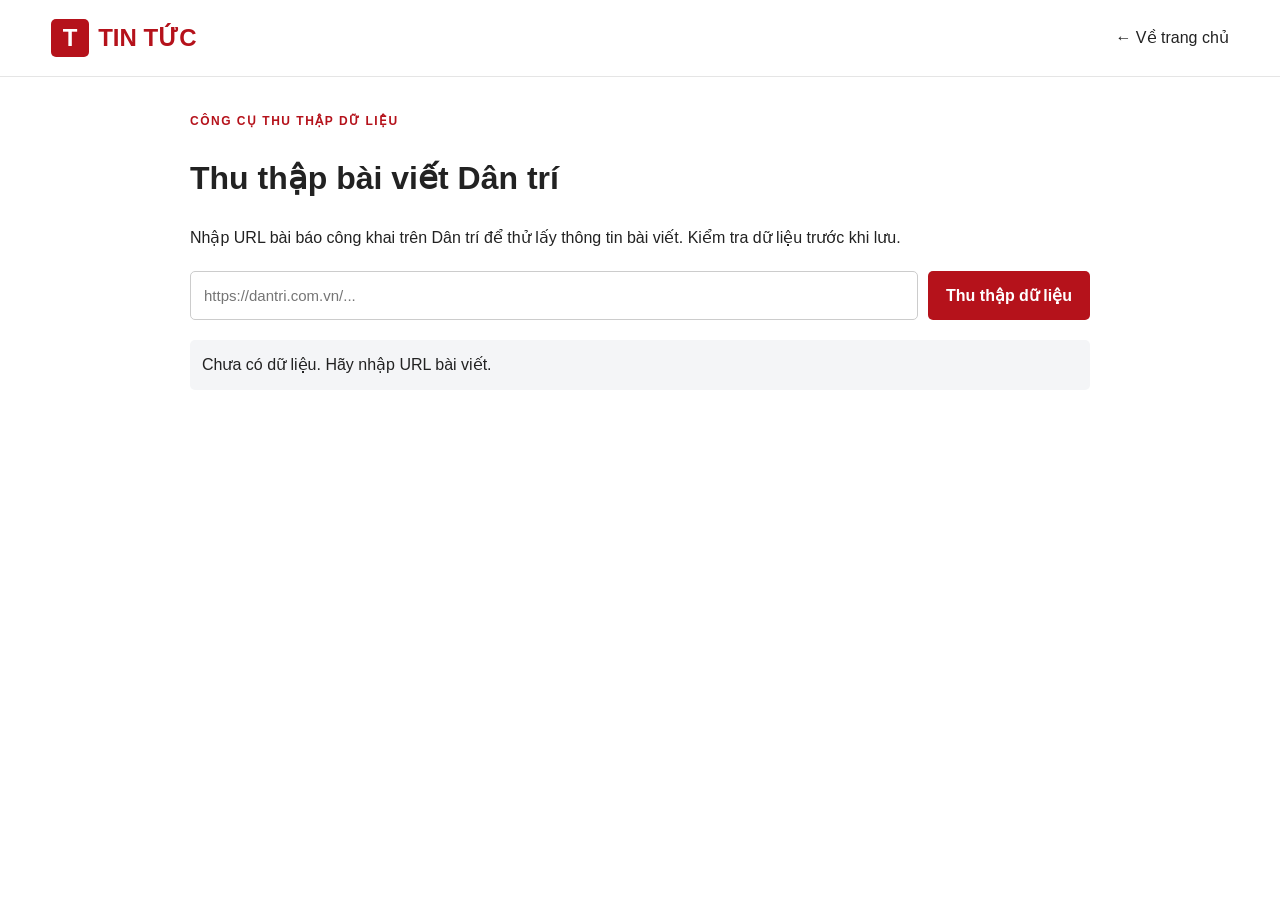
<file: crawler.html>
<!DOCTYPE html>
<html lang="vi">
<head>
  <meta charset="UTF-8">
  <meta name="viewport" content="width=device-width, initial-scale=1.0">
  <title>Thu thập bài viết | TIN TỨC</title>
  <link rel="stylesheet" href="css/style.css">
  <style>
    .crawler-container {
      max-width: 900px;
      margin: 35px auto 60px;
      width: 92%;
    }

    .crawler-form {
      display: flex;
      gap: 10px;
      margin: 20px 0;
    }

    .crawler-form input {
      flex: 1;
      min-width: 0;
      padding: 13px;
      border: 1px solid #ccc;
      border-radius: 5px;
      font-size: 15px;
    }

    .crawler-form button,
    .crawler-actions button {
      border: 0;
      border-radius: 5px;
      padding: 12px 18px;
      cursor: pointer;
      background: #b5121b;
      color: white;
      font-weight: bold;
    }

    .crawler-actions {
      display: flex;
      flex-wrap: wrap;
      gap: 10px;
      margin: 18px 0;
    }

    .crawler-actions .secondary {
      background: #444;
    }

    .crawler-status {
      padding: 12px;
      background: #f4f5f7;
      border-radius: 5px;
      overflow-wrap: anywhere;
    }

    .crawler-preview {
      margin-top: 20px;
    }

    .crawler-preview input,
    .crawler-preview textarea,
    .crawler-preview select {
      width: 100%;
      padding: 11px;
      margin: 5px 0 14px;
      border: 1px solid #ccc;
      border-radius: 5px;
      font: inherit;
    }

    .crawler-preview textarea {
      min-height: 110px;
      resize: vertical;
    }

    .crawler-preview label {
      font-weight: bold;
    }

    .crawler-json {
      white-space: pre-wrap;
      overflow-wrap: anywhere;
      background: #202124;
      color: #eee;
      padding: 16px;
      border-radius: 5px;
      overflow-x: auto;
    }

    @media (max-width: 600px) {
      .crawler-form {
        flex-direction: column;
      }
    }
  </style>
</head>
<body>
  <header class="site-header">
    <div class="header-inner">
      <a class="site-logo" href="index.html">
        <span class="logo-mark">T</span>
        <span>TIN TỨC</span>
      </a>
      <a href="index.html">← Về trang chủ</a>
    </div>
  </header>

  <main class="crawler-container">
    <p class="eyebrow">CÔNG CỤ THU THẬP DỮ LIỆU</p>
    <h1>Thu thập bài viết Dân trí</h1>
    <p>
      Nhập URL bài báo công khai trên Dân trí để thử lấy thông tin
      bài viết. Kiểm tra dữ liệu trước khi lưu.
    </p>

    <form id="crawlerForm" class="crawler-form">
      <input
        id="articleUrl"
        type="url"
        placeholder="https://dantri.com.vn/..."
        required
      >
      <button id="crawlButton" type="submit">Thu thập dữ liệu</button>
    </form>

    <p id="crawlerStatus" class="crawler-status" role="status">
      Chưa có dữ liệu. Hãy nhập URL bài viết.
    </p>

    <section id="previewSection" class="crawler-preview" hidden>
      <h2>Kiểm tra dữ liệu bài viết</h2>

      <form id="articleForm">
        <label for="postTitle">Tiêu đề</label>
        <input id="postTitle" required>

        <label for="postSlug">Slug</label>
        <input id="postSlug" required>

        <label for="postExcerpt">Tóm tắt</label>
        <textarea id="postExcerpt"></textarea>

        <label for="postContent">Nội dung</label>
        <textarea id="postContent" required></textarea>

        <label for="postAuthor">Tác giả</label>
        <input id="postAuthor">

        <label for="postCategory">Chuyên mục</label>
        <select id="postCategory" required>
          <option value="">Đang tải chuyên mục...</option>
        </select>

        <label for="postDate">Ngày đăng</label>
        <input id="postDate" placeholder="YYYY-MM-DD HH:mm" required>

        <label for="postImage">URL ảnh đại diện (nếu có)</label>
        <input id="postImage" type="url">

        <label for="postSource">Nguồn</label>
        <input id="postSource" value="dantri.com.vn" required>

        <label for="postOriginalUrl">URL bài viết gốc</label>
        <input id="postOriginalUrl" type="url" required>

        <div class="crawler-actions">
          <button type="submit">Lưu bài vào website</button>
          <button type="button" id="showJsonButton" class="secondary">
            Xem JSON
          </button>
        </div>
      </form>

      <section id="jsonSection" hidden>
        <h3>Dữ liệu JSON</h3>
        <pre id="jsonOutput" class="crawler-json"></pre>
      </section>
    </section>
  </main>

  <script src="js/crawler.js"></script>
</body>
</html>
</file>
<file: css/style.css>
:root {
  --primary: #b5121b;
  --text: #222;
  --muted: #777;
  --border: #e5e5e5;
  --background: #f4f5f7;
  --container: 1200px;
}

* {
  box-sizing: border-box;
}

html {
  scroll-behavior: smooth;
}

body {
  margin: 0;
  color: var(--text);
  background: #fff;
  font-family: Arial, Helvetica, sans-serif;
  line-height: 1.6;
}

a {
  color: inherit;
  text-decoration: none;
}

button {
  font: inherit;
}

.site-header {
  background: #fff;
  border-bottom: 1px solid var(--border);
  position: sticky;
  top: 0;
  z-index: 100;
}

.header-inner {
  max-width: var(--container);
  width: 92%;
  margin: auto;
  min-height: 76px;
  display: flex;
  align-items: center;
  justify-content: space-between;
  gap: 24px;
}

.site-logo {
  display: inline-flex;
  align-items: center;
  gap: 9px;
  color: var(--primary);
  font-size: 24px;
  font-weight: 800;
  white-space: nowrap;
}

.logo-mark {
  width: 38px;
  height: 38px;
  display: inline-grid;
  place-items: center;
  background: var(--primary);
  color: #fff;
  border-radius: 5px;
}

.main-nav {
  display: flex;
  align-items: center;
  gap: 4px;
}

.main-nav a {
  display: inline-block;
  padding: 10px 12px;
  font-size: 14px;
  font-weight: 700;
  border-radius: 4px;
  white-space: nowrap;
}

.main-nav a:hover,
.main-nav a.active {
  color: var(--primary);
  background: #fff0f0;
}

.menu-toggle {
  display: none;
  padding: 8px 12px;
  border: 1px solid var(--border);
  background: #fff;
  border-radius: 5px;
  cursor: pointer;
}

.page-container {
  width: 92%;
  max-width: var(--container);
  margin: 32px auto 60px;
}

.page-heading {
  display: flex;
  justify-content: space-between;
  align-items: end;
  gap: 16px;
  margin-bottom: 22px;
}

.eyebrow {
  margin: 0 0 5px;
  color: var(--primary);
  font-size: 12px;
  font-weight: 800;
  letter-spacing: 1.5px;
}

.page-heading h1 {
  margin: 0;
  font-size: 32px;
  line-height: 1.25;
}

.post-count {
  color: var(--muted);
  font-size: 14px;
}

.featured-grid {
  display: grid;
  grid-template-columns: 1.6fr 1fr;
  gap: 22px;
  margin-bottom: 42px;
}

.featured-main,
.featured-side-card,
.post-card {
  min-width: 0;
}

.featured-main .post-image {
  width: 100%;
  aspect-ratio: 16 / 9;
  object-fit: cover;
  display: block;
  border-radius: 5px;
  background: var(--background);
}

.featured-main h2 {
  margin: 12px 0 8px;
  font-size: 28px;
  line-height: 1.35;
}

.featured-side {
  display: grid;
  grid-template-rows: 1fr 1fr;
  gap: 18px;
}

.featured-side-card {
  display: grid;
  grid-template-columns: 42% 1fr;
  gap: 13px;
  align-items: start;
}

.featured-side-card .post-image {
  width: 100%;
  aspect-ratio: 4 / 3;
  object-fit: cover;
  background: var(--background);
  border-radius: 5px;
}

.featured-side-card h3 {
  margin: 0 0 7px;
  font-size: 17px;
  line-height: 1.4;
}

.category-label {
  display: inline-block;
  color: var(--primary);
  font-size: 12px;
  font-weight: 700;
  margin-bottom: 5px;
}

.post-meta {
  color: var(--muted);
  font-size: 12px;
  margin: 8px 0;
}

.post-excerpt {
  color: #555;
  font-size: 14px;
  margin: 8px 0;
}

.section-heading {
  display: flex;
  align-items: center;
  gap: 18px;
  margin-bottom: 18px;
}

.section-heading h2 {
  margin: 0;
  font-size: 23px;
  white-space: nowrap;
}

.section-line {
  height: 2px;
  background: var(--primary);
  flex: 1;
}

.post-list {
  display: flex;
  flex-direction: column;
}

.post-card {
  display: grid;
  grid-template-columns: 240px 1fr;
  gap: 22px;
  padding: 22px 0;
  border-bottom: 1px solid var(--border);
}

.post-card:first-child {
  padding-top: 0;
}

.post-card .post-image {
  width: 100%;
  aspect-ratio: 16 / 10;
  object-fit: cover;
  background: var(--background);
  border-radius: 5px;
}

.post-card h3 {
  margin: 0 0 8px;
  font-size: 21px;
  line-height: 1.4;
}

.post-card h3 a:hover,
.featured-main h2 a:hover,
.featured-side-card h3 a:hover {
  color: var(--primary);
}

.loading-message,
.empty-message {
  padding: 24px;
  color: var(--muted);
  background: var(--background);
  border-radius: 5px;
}

.site-footer {
  background: #202124;
  color: #eee;
  padding: 42px 0 0;
}

.footer-grid {
  width: 92%;
  max-width: var(--container);
  margin: 0 auto;
  display: grid;
  grid-template-columns: 1.5fr 1fr 1fr 1fr;
  gap: 32px;
  padding-bottom: 32px;
}

.footer-logo {
  color: #fff;
}

.footer-about p,
.site-footer p {
  color: #c4c4c4;
  font-size: 14px;
}

.site-footer h3 {
  font-size: 16px;
  margin: 4px 0 14px;
}

.footer-links {
  padding: 0;
  margin: 0;
  list-style: none;
}

.footer-links li {
  margin: 8px 0;
  font-size: 14px;
  color: #c4c4c4;
}

.footer-links a:hover {
  color: #fff;
}

.social-links {
  display: flex;
  gap: 10px;
}

.social-links a {
  width: 34px;
  height: 34px;
  border: 1px solid #666;
  border-radius: 50%;
  display: grid;
  place-items: center;
}

.footer-bottom {
  border-top: 1px solid #414141;
  text-align: center;
  padding: 12px 4%;
}

.footer-bottom p {
  margin: 0;
}

.article-detail {
  max-width: 850px;
  margin: 0 auto;
}

.article-detail h1 {
  font-size: 36px;
  line-height: 1.3;
}

.article-detail .article-cover {
  width: 100%;
  height: auto;
  border-radius: 5px;
  margin: 18px 0;
}

.article-content {
  font-size: 18px;
  line-height: 1.9;
  overflow-wrap: anywhere;
}

.article-content p {
  margin: 0 0 18px;
}

.article-content img {
  max-width: 100%;
  height: auto;
}

@media (max-width: 1000px) {
  .header-inner {
    flex-wrap: wrap;
    padding: 14px 0;
  }

  .menu-toggle {
    display: block;
  }

  .main-nav {
    display: none;
    width: 100%;
    flex-wrap: wrap;
    padding-bottom: 8px;
  }

  .main-nav.open {
    display: flex;
  }

  .featured-grid {
    grid-template-columns: 1fr 1fr;
  }

  .featured-main h2 {
    font-size: 23px;
  }

  .featured-side-card {
    grid-template-columns: 1fr;
  }

  .featured-side-card .post-image {
    aspect-ratio: 16 / 9;
  }

  .footer-grid {
    grid-template-columns: 1fr 1fr;
  }
}

@media (max-width: 640px) {
  .page-container {
    margin-top: 22px;
  }

  .page-heading {
    display: block;
  }

  .page-heading h1 {
    font-size: 27px;
  }

  .post-count {
    margin-bottom: 0;
  }

  .featured-grid {
    grid-template-columns: 1fr;
    gap: 22px;
  }

  .featured-main h2 {
    font-size: 23px;
  }

  .featured-side {
    grid-template-rows: auto;
  }

  .featured-side-card {
    grid-template-columns: 38% 1fr;
  }

  .featured-side-card h3 {
    font-size: 15px;
  }

  .post-card {
    grid-template-columns: 120px 1fr;
    gap: 13px;
    padding: 16px 0;
  }

  .post-card h3 {
    font-size: 16px;
  }

  .post-excerpt {
    display: none;
  }

  .section-heading h2 {
    font-size: 20px;
  }

  .footer-grid {
    grid-template-columns: 1fr;
    gap: 20px;
  }

  .article-detail h1 {
    font-size: 28px;
  }

  .article-content {
    font-size: 16px;
  }
}

.image-placeholder {
  min-height: 100px;
  background: #f0f1f3;
  border-radius: 5px;
}

.featured-section[hidden],
#emptyMessage[hidden] {
  display: none;
}
</file>
